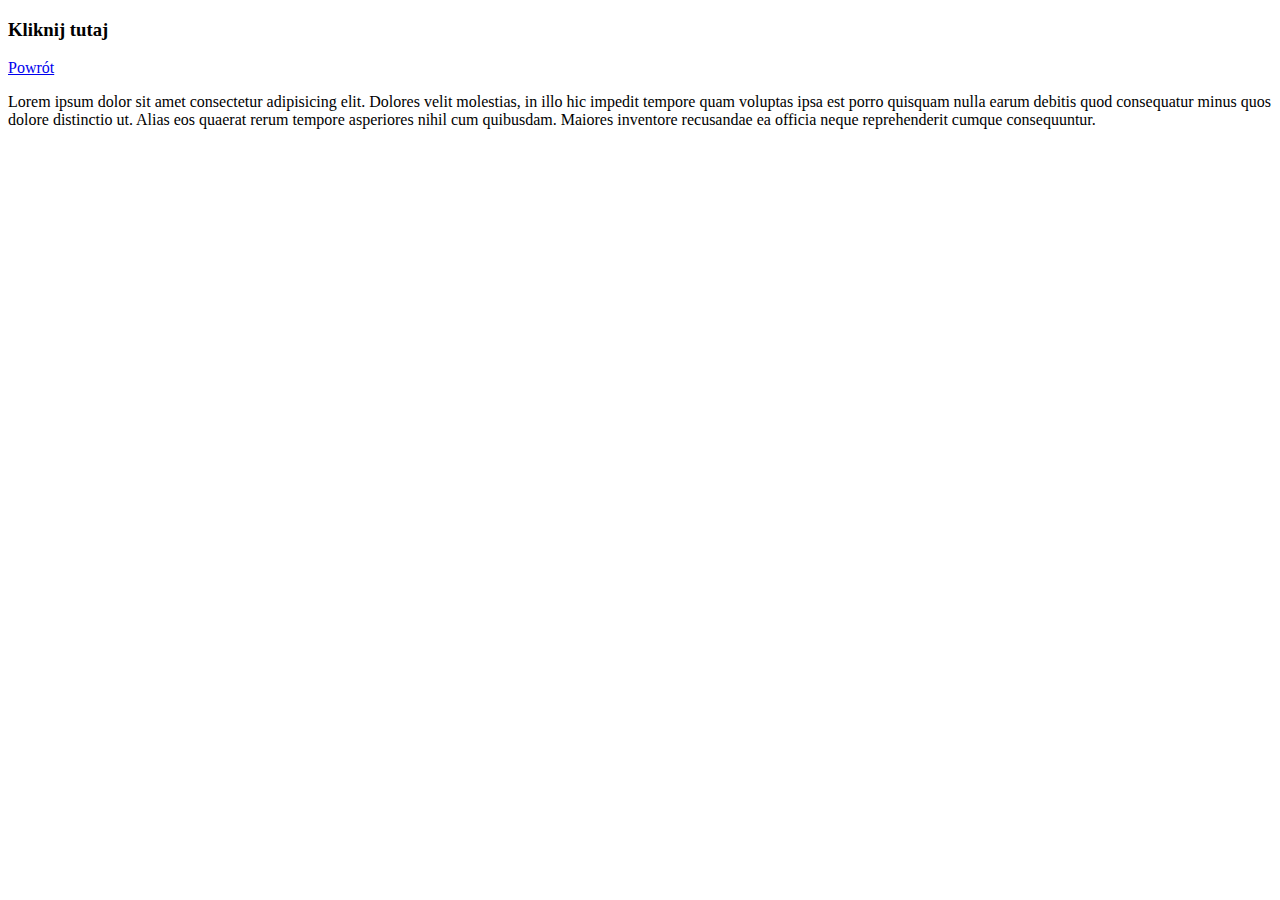
<file: info.html>
<!DOCTYPE html>
<html lang="pl">
<head>
    <meta charset="UTF-8">
    <meta http-equiv="X-UA-Compatible" content="IE=edge">
    <meta name="viewport" content="width=device-width, initial-scale=1.0">
    <title>Info</title>
</head>
<body>
    <h3>Kliknij tutaj</h3>
    <a href="index.html">Powrót</a>
    <p>Lorem ipsum dolor sit amet consectetur adipisicing elit. Dolores velit molestias, in illo hic impedit tempore quam voluptas ipsa est porro quisquam nulla earum debitis quod consequatur minus quos dolore distinctio ut. Alias eos quaerat rerum tempore asperiores nihil cum quibusdam. Maiores inventore recusandae ea officia neque reprehenderit cumque consequuntur.</p>
</body>
</html>
</file>
